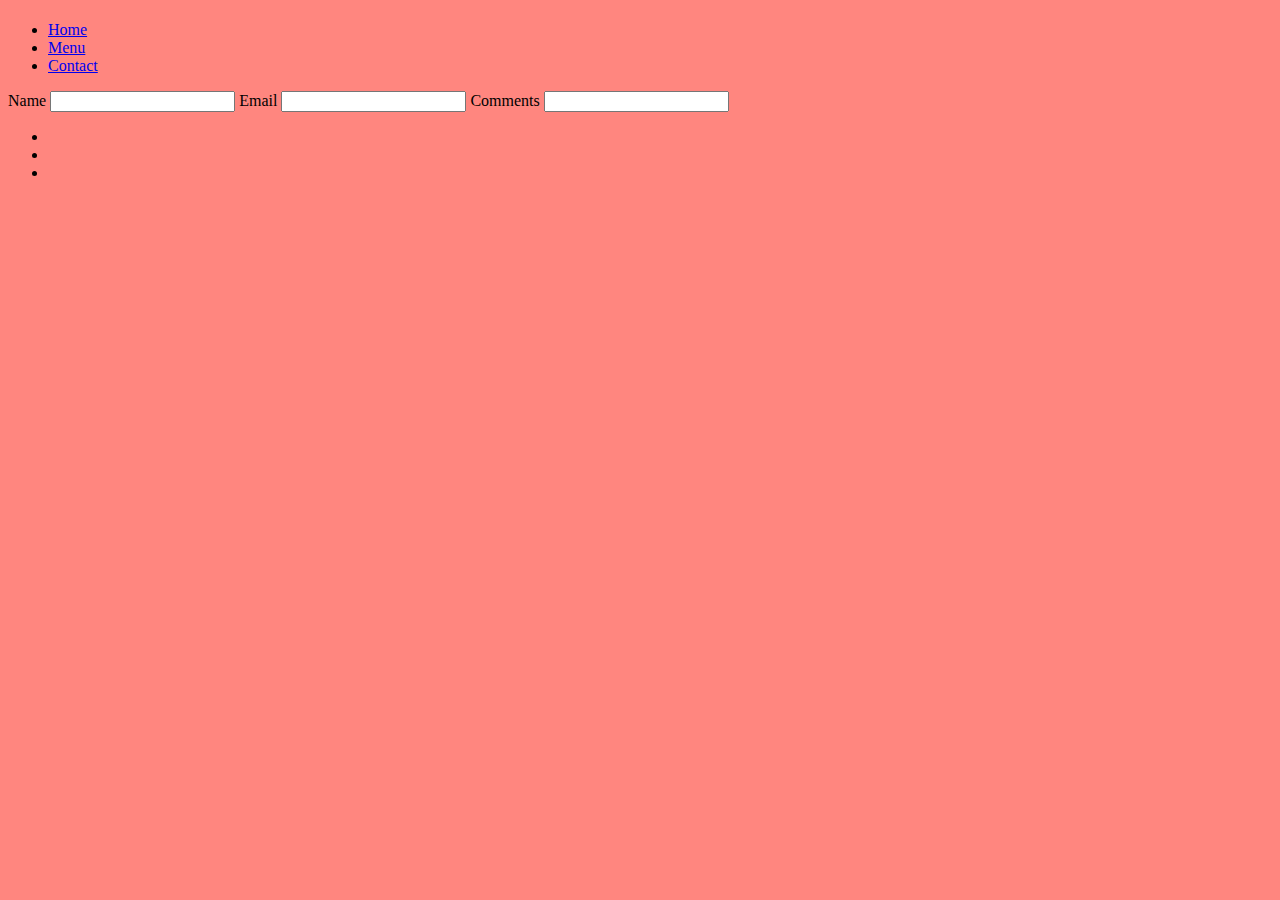
<file: contact.html>
<!DOCTYPE html>
<html>
<head>
    <meta charset="utf-8" />
    <title>Restaurant</title>
    <link rel="stylesheet" href="./css/style.css">
    <link href="https://fonts.googleapis.com/css?family=Rammetto+One" rel="stylesheet">
</head>
<body>
    <header>
        <h1></h1>
        <nav>
            <ul>
                <li><a href="index.html">Home</a></li>
                <li><a href="menu.html">Menu</a></li>
                <li><a href="#">Contact</a></li>
            </ul>
        </nav>
    </header>
    <main>
        <p></p>
        <form>
            <label>
                Name
                <input type="text">
            </label>
            <label>
                Email
                <input type="text">
            </label>
            <label>
                Comments
                <input type="textarea">
            </label>
        </form>
    </main>
    <footer>
        <div class="halfer"></div>
        <div class="halfer"></div>
        <div>
            <ul>
                <li><a href=""></a></li>
                <li><a href=""></a></li>
                <li><a href=""></a></li>
            </ul>
        </div>
    </footer>
</body>
</html>
</file>
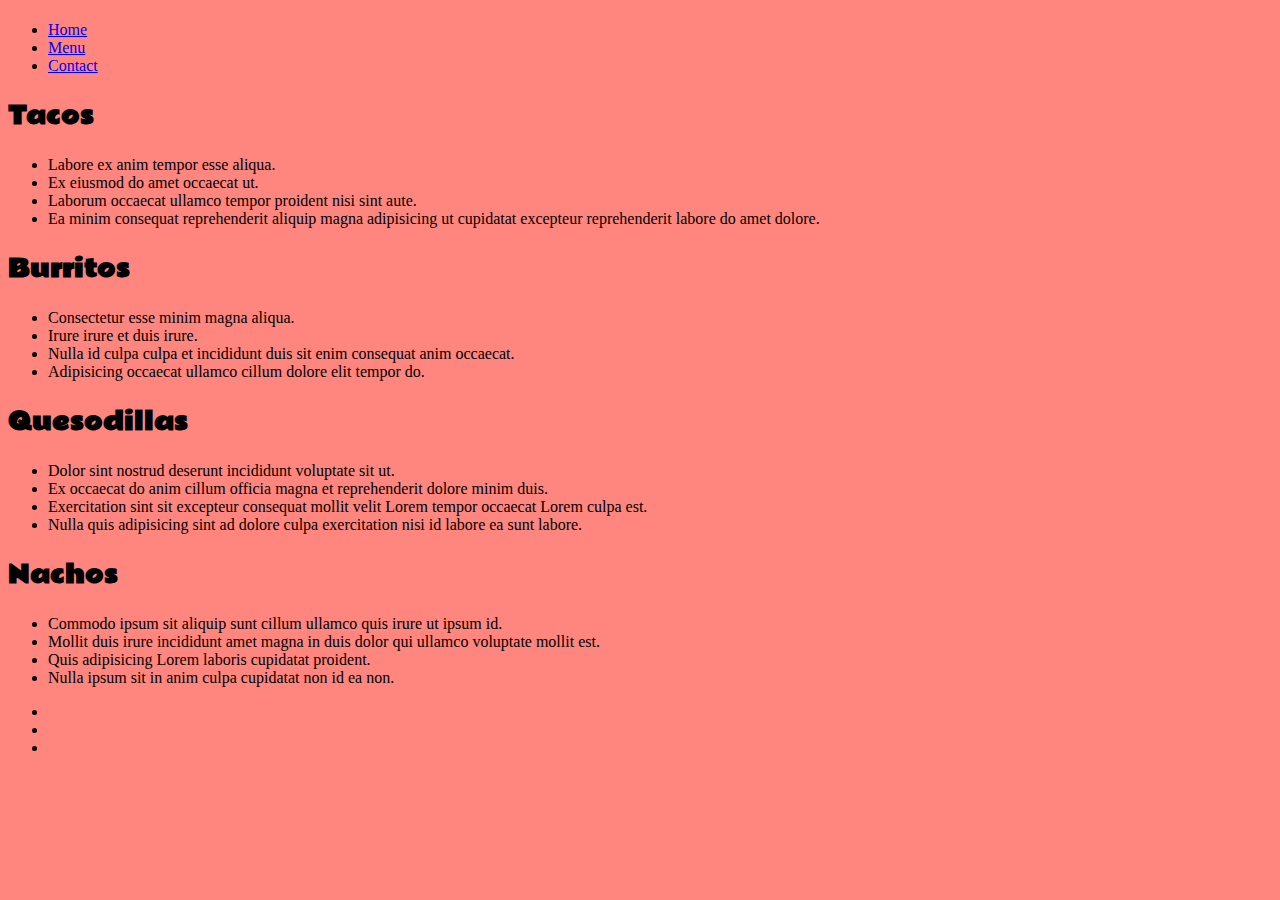
<file: menu.html>
<!DOCTYPE html>
<html>
<head>
    <meta charset="utf-8" />
    <title>Restaurant</title>
    <link rel="stylesheet" href="./css/style.css">
    <link href="https://fonts.googleapis.com/css?family=Rammetto+One" rel="stylesheet">
</head>
<body>
    <header>
        <h1></h1>
        <nav>
            <ul>
                <li><a href="index.html">Home</a></li>
                <li><a href="#">Menu</a></li>
                <li><a href="contact.html">Contact</a></li>
            </ul>
        </nav>
    </header>
    <main>
        <div>
            <h2>Tacos</h2>
            <ul>
                <li>Labore ex anim tempor esse aliqua.</li>
                <li>Ex eiusmod do amet occaecat ut.</li>
                <li>Laborum occaecat ullamco tempor proident nisi sint aute.</li>
                <li>Ea minim consequat reprehenderit aliquip magna adipisicing ut cupidatat excepteur reprehenderit labore do amet dolore.</li>
            </ul>
        </div>
        <div>
            <h2>Burritos</h2>
            <ul>
                <li>Consectetur esse minim magna aliqua.</li>
                <li>Irure irure et duis irure.</li>
                <li>Nulla id culpa culpa et incididunt duis sit enim consequat anim occaecat.</li>
                <li>Adipisicing occaecat ullamco cillum dolore elit tempor do.</li>
            </ul>
        </div>
        <div>
            <h2>Quesodillas</h2>
            <ul>
                <li>Dolor sint nostrud deserunt incididunt voluptate sit ut.</li>
                <li>Ex occaecat do anim cillum officia magna et reprehenderit dolore minim duis.</li>
                <li>Exercitation sint sit excepteur consequat mollit velit Lorem tempor occaecat Lorem culpa est.</li>
                <li>Nulla quis adipisicing sint ad dolore culpa exercitation nisi id labore ea sunt labore.</li>
            </ul>
        </div>
        <div>
            <h2>Nachos</h2>
            <ul>
                <li>Commodo ipsum sit aliquip sunt cillum ullamco quis irure ut ipsum id.</li>
                <li>Mollit duis irure incididunt amet magna in duis dolor qui ullamco voluptate mollit est.</li>
                <li>Quis adipisicing Lorem laboris cupidatat proident.</li>
                <li>Nulla ipsum sit in anim culpa cupidatat non id ea non.</li>
            </ul>
        </div>
    </main>
    <footer>
        <div class="halfer"></div>
        <div class="halfer"></div>
        <div>
            <ul>
                <li><a href=""></a></li>
                <li><a href=""></a></li>
                <li><a href=""></a></li>
            </ul>
        </div>
    </footer>
</body>
</html>
</file>
<file: css/style.css>
/*
    Primary: #ff5252
    Primary Light: #ff867f
    Primary Dark: #c50e29

    Secondardy: #b2ff59
    Secondary Light: #e7ff8c
    Secondary Dark: #7ecb20
*/
body {
    background-color: #ff867f;
}

h1, h2 {
    font-family: 'Rammetto One', cursive;
}
</file>
